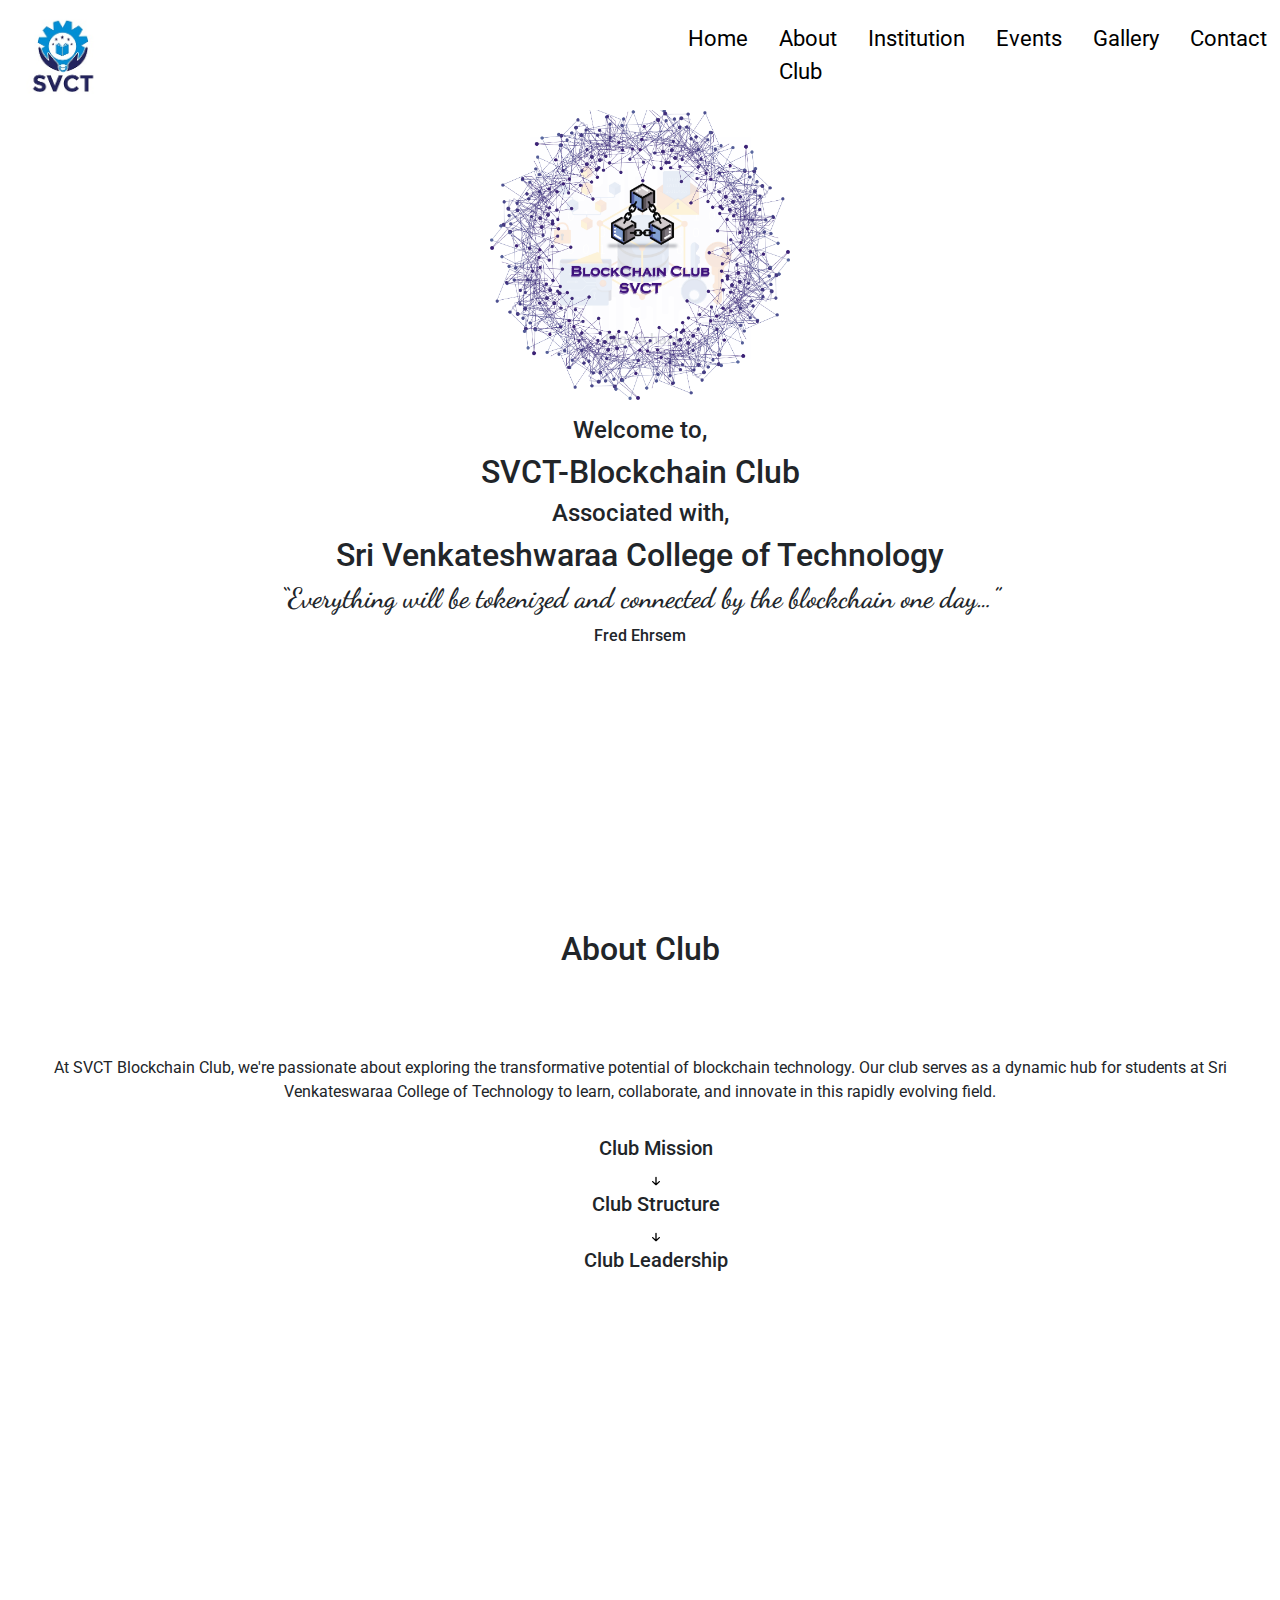
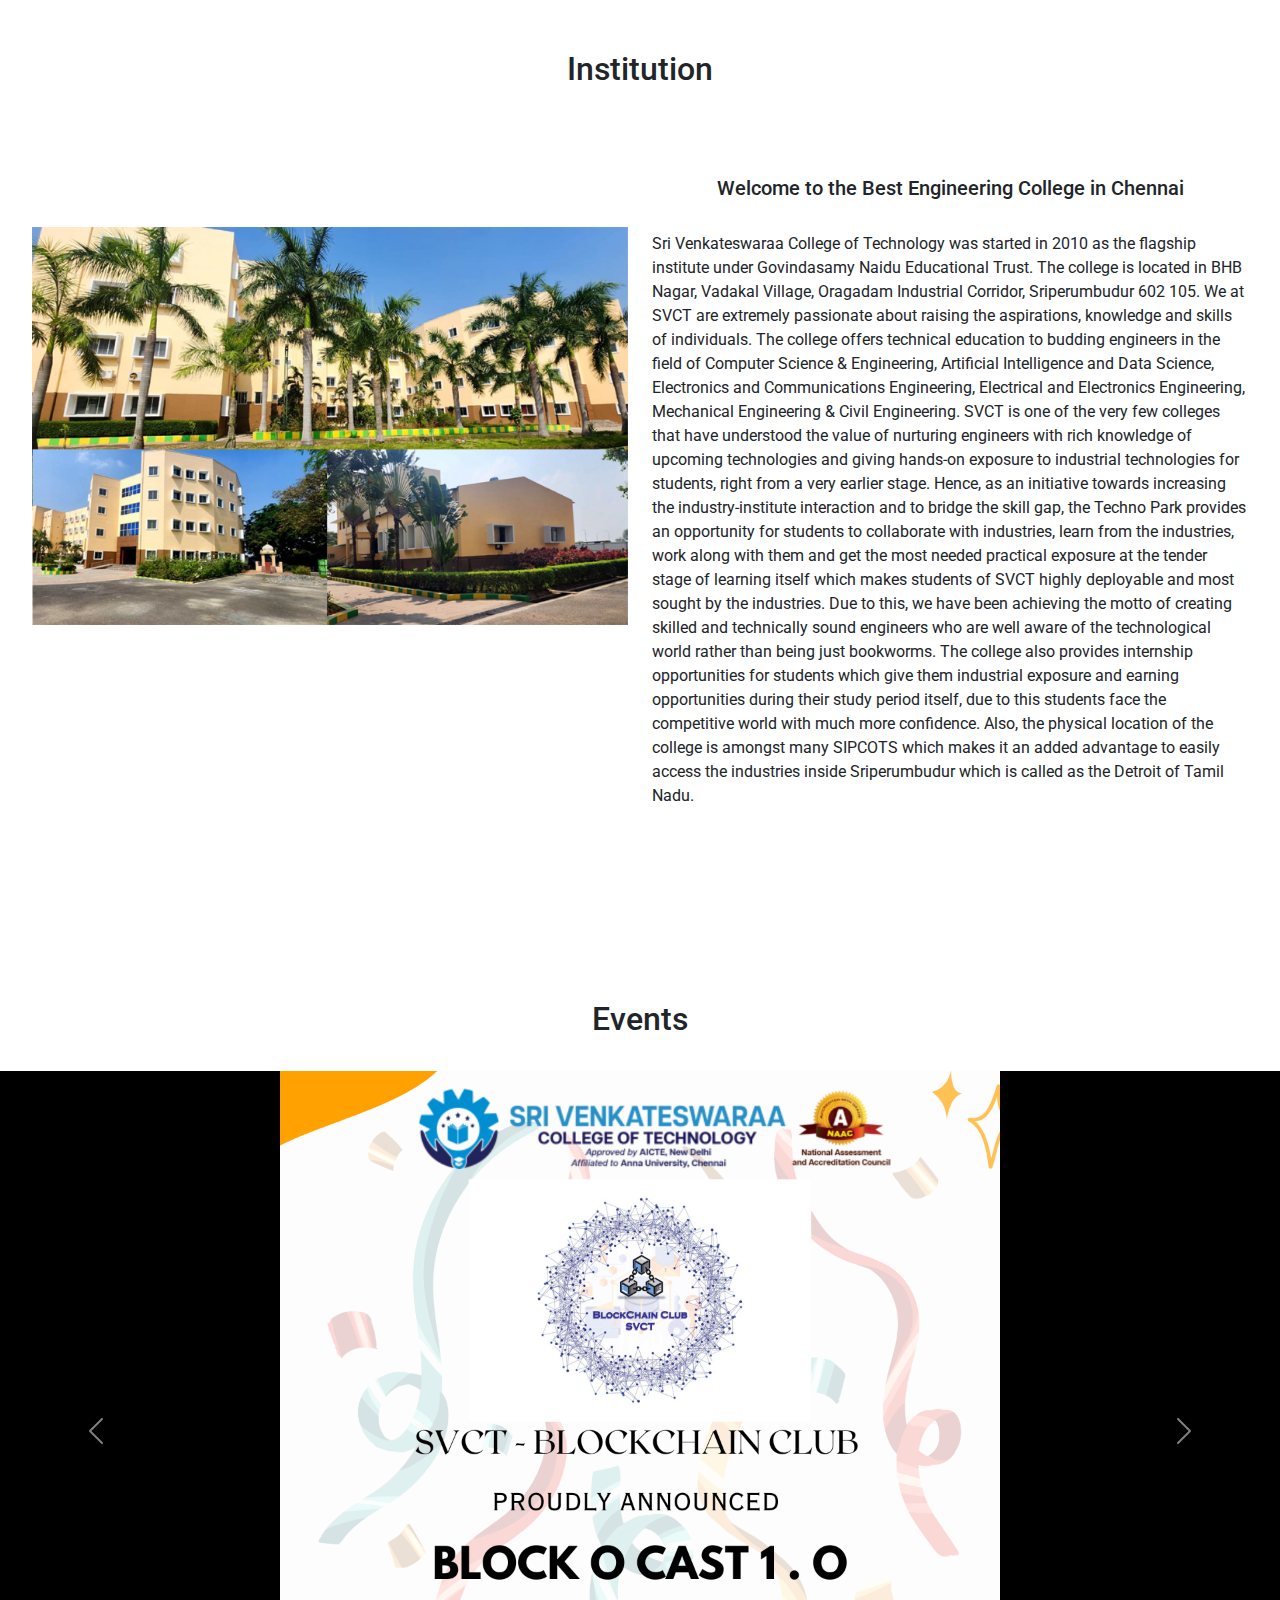
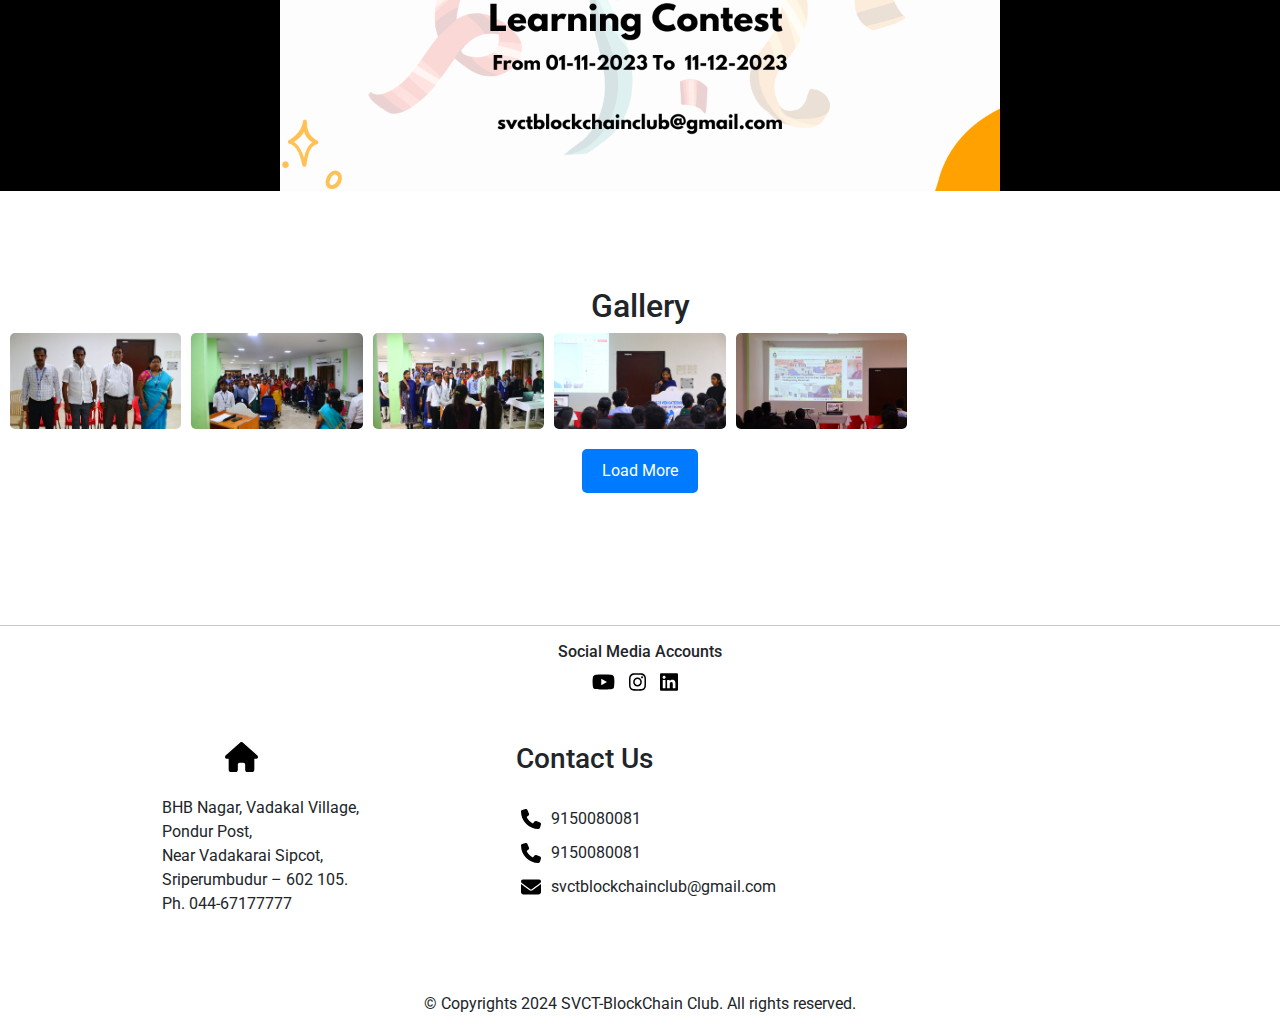
<file: index.html>
<!DOCTYPE html>
<html lang="en">
  <head>
    <meta charset="UTF-8" />
    <meta name="viewport" content="width=device-width, initial-scale=1.0" />
    <link
      href="https://cdn.jsdelivr.net/npm/bootstrap@5.3.3/dist/css/bootstrap.min.css"
      rel="stylesheet"
      integrity="sha384-QWTKZyjpPEjISv5WaRU9OFeRpok6YctnYmDr5pNlyT2bRjXh0JMhjY6hW+ALEwIH"
      crossorigin="anonymous"
    />
    <link rel="preconnect" href="https://fonts.googleapis.com" />
    <link rel="preconnect" href="https://fonts.gstatic.com" crossorigin />
    <link
      href="https://fonts.googleapis.com/css2?family=Dancing+Script:wght@400..700&family=Roboto:ital,wght@0,300;0,400;0,500;0,700;1,300&display=swap"
      rel="stylesheet"
    />
    <link rel="stylesheet" href="./styles.css" />
    <link rel="icon" href="./assets/favicon.jpeg" type="image/x-icon">
    <title>SVCT-Blockchain Club</title>
  </head>
  <body>
    <!-- Home Section -->

    <section id="home">
      <nav class="navbar navbar-expand-lg navbar-light">
        <div class="container-fluid">
          <a class="navbar-brand" href="https://svct.edu.in/" target="_blank"
            ><img src="./assets/SVCT-LOGO.jpeg" alt="College Logo"
          /></a>
          <button
            class="navbar-toggler"
            type="button"
            data-bs-toggle="collapse"
            data-bs-target="#navbarNavAltMarkup"
            aria-controls="navbarNavAltMarkup"
            aria-expanded="false"
            aria-label="Toggle navigation"
          >
            <span class="navbar-toggler-icon"></span>
          </button>
          <div class="collapse navbar-collapse" id="navbarNavAltMarkup">
            <div class="navbar-nav">
              <a
                class="nav-link active"
                aria-current="page"
                href="#home"
                onclick="closeNavbar()"
                >Home</a
              >
              <a
                class="nav-link active"
                aria-current="page"
                href="#about-club"
                onclick="closeNavbar()"
                >About Club</a
              >
              <a
                class="nav-link active"
                aria-current="page"
                href="#institution"
                onclick="closeNavbar()"
                >Institution</a
              >
              <a
                class="nav-link active"
                aria-current="page"
                href="#events"
                onclick="closeNavbar()"
                >Events</a
              >
              <a
                class="nav-link active"
                aria-current="page"
                href="#gallery"
                onclick="closeNavbar()"
                >Gallery</a
              >
              <a
                class="nav-link active"
                aria-current="page"
                href="#contact"
                onclick="closeNavbar()"
                >Contact</a
              >
            </div>
          </div>
        </div>
      </nav>
      <!-- HOME -->
      <div class="icon text-center mb-3">
        <img src="./assets/BC-CLUB-LOGO .png" alt="Club Logo" />
      </div>
      <div class="welcome">
        <h4>Welcome to,</h4>
        <h2>SVCT-Blockchain Club</h2>
      </div>
      <div class="clg">
        <h4>Associated with,</h4>
        <h2>Sri Venkateshwaraa College of Technology</h2>
      </div>
      <div class="quotes">
        <h3>
          “Everything will be tokenized and connected by the blockchain one
          day…”
        </h3>
        <p>Fred Ehrsem</p>
      </div>
    </section>

    <!-- About Club Section -->

    <section id="about-club" class="py-5">
      <br />
      <br />
      <br />
      <h2 class="text-center">About Club</h2>
      <br />
      <br />
      <p>
        At SVCT Blockchain Club, we're passionate about exploring the
        transformative potential of blockchain technology. Our club serves as a
        dynamic hub for students at Sri Venkateswaraa College of Technology to
        learn, collaborate, and innovate in this rapidly evolving field.
      </p>

      <ul style="list-style-type: none">
        <li>
          <h5><a id="openPopupBtn1">Club Mission</a></h5>
        </li>
        <li>
          <img
            class="arrow"
            src="./assets/Icons-svg/arrow-down-solid.svg"
            alt=""
          />
          <h5><a id="openPopupBtn2">Club Structure</a></h5>
        </li>
        <li>
          <img src="./assets/Icons-svg/arrow-down-solid.svg" alt="" />
          <h5><a id="openPopupBtn3">Club Leadership</a></h5>
        </li>
      </ul>

      <div id="popup1" class="popup">
        <div class="popup-content">
          <span class="close" id="closePopup1">&times;</span>
          <h2>Club Mission</h2>
          <p>
            The mission of the Blockchain club is to educate, engage, and
            empower individuals interested in blockchain technology and
            cryptocurrencies. We aim to create a vibrant community of blockchain
            enthusiasts, foster knowledge sharing, and promote the responsible
            and ethical use of blockchain technology.
          </p>
        </div>
      </div>

      <div id="popup2" class="popup">
        <div class="popup-content">
          <span class="close" id="closePopup2">&times;</span>
          <h2>Club Structure</h2>
          <img src="./assets/BCC-CLUB STRUCTURE.jpg" alt="" />
        </div>
      </div>

      <div id="popup3" class="popup">
        <div class="popup-content">
          <span class="close" id="closePopup3">&times;</span>
          <h2>Club Leadership</h2>
          <br />
          <div class="container">
            <div class="row">
              <div class="col-md-6">
                <div class="profile">
                  <img
                    src="./assets/Members-Image/Faculty Incharge.jpg"
                    class="img-fluid"
                    style="height: 200px; border-radius: 5px"
                    alt=""
                  />
                  <p>
                    <h4>The Faculty Incharge</h4>
                    Dr. S. Lakshmi, Professor / ECE, Dean of Academics, Faculty
                    incharge Blockchain Club, SVCT.
                  </p>
                </div>
              </div>
              <div class="col-md-6">
                <div class="profile">
                  <img
                    src="./assets/Members-Image/President.jpg"
                    class="img-fluid"
                    style="height: 200px; border-radius: 5px"
                    alt=""
                  />
                  <p>
                    <h4>The President</h4>
                    Mr. Dhanaseelan Subramani, 2021-2025 Blockchain Club, SVCT
                  </p>
                </div>
              </div>
              <div class="col-md-6">
                <div class="profile">
                  <img
                    src="./assets/Members-Image/Secretary.jpg"
                    class="img-fluid"
                    style="height: 200px; border-radius: 5px"
                    alt=""
                  />
                  
                  <p>
                    <h4>The Secretary</h4>
                    Ms. S. Sandhiya, 2021-2025 Blockchain Club, SVCT</p>
                </div>
              </div>
              <div class="col-md-6">
                <div class="profile">
                  <img
                    src="assets/Members-Image/CSO.jpg"
                    class="img-fluid"
                    style="height: 200px; border-radius: 5px"
                    alt=""
                  />
                  <p>
                    <h4>The Chief Student Organiser(CSO)</h4>
                    Mr. R. Tamilmani Enra Hariharan, 2021-2025 Blockchain Club,
                    SVCT
                  </p>
                </div>
              </div>
            </div>
          </div>
        </div>
      </div>

      <div id="overlay"></div>
    </section>

    <!-- Institution Section -->

    <section id="institution" class="py-5">
      <br />
      <br />
      <br />
      <h2 class="text-center">Institution</h2>
      <br />
      <br />
      <div class="container-fluid">
        <div class="row m-2">
          <div class="col-md-6">
            <img
              src="./assets/SVCT-COLLEGE.png"
              class="img-fluid"
              style="padding-top: 75px"
            />
          </div>
          <div class="col-md-6">
            <div>
              <br />
              <h5 class="mt-0" style="text-align: center">
                Welcome to the Best Engineering College in Chennai
              </h5>
              <br />
              <p class="text-justify" style="text-align: left">
                Sri Venkateswaraa College of Technology was started in 2010 as
                the flagship institute under Govindasamy Naidu Educational
                Trust. The college is located in BHB Nagar, Vadakal Village,
                Oragadam Industrial Corridor, Sriperumbudur 602 105. We at SVCT
                are extremely passionate about raising the aspirations,
                knowledge and skills of individuals. The college offers
                technical education to budding engineers in the field of
                Computer Science & Engineering, Artificial Intelligence and Data
                Science, Electronics and Communications Engineering, Electrical
                and Electronics Engineering, Mechanical Engineering & Civil
                Engineering. SVCT is one of the very few colleges that have
                understood the value of nurturing engineers with rich knowledge
                of upcoming technologies and giving hands-on exposure to
                industrial technologies for students, right from a very earlier
                stage. Hence, as an initiative towards increasing the
                industry-institute interaction and to bridge the skill gap, the
                Techno Park provides an opportunity for students to collaborate
                with industries, learn from the industries, work along with them
                and get the most needed practical exposure at the tender stage
                of learning itself which makes students of SVCT highly
                deployable and most sought by the industries. Due to this, we
                have been achieving the motto of creating skilled and
                technically sound engineers who are well aware of the
                technological world rather than being just bookworms. The
                college also provides internship opportunities for students
                which give them industrial exposure and earning opportunities
                during their study period itself, due to this students face the
                competitive world with much more confidence. Also, the physical
                location of the college is amongst many SIPCOTS which makes it
                an added advantage to easily access the industries inside
                Sriperumbudur which is called as the Detroit of Tamil Nadu.
              </p>
            </div>
          </div>
        </div>
      </div>
    </section>

    <!-- Events Section -->

    <section id="events" class="py-5">
      <br />
      <br />
      <br />
      <h2 class="text-center">Events</h2>
      <br />
      <div
        id="carouselExampleControls"
        class="carousel slide"
        data-bs-ride="carousel"
      >
        <div class="carousel-inner">
          <div class="carousel-item active">
            <img
              src="./assets/BCC-Events/Block O Cast.png"
              class="d-block w-100"
              style="height: 80vh"
              alt="..."
            />
          </div>
          <div class="carousel-item">
            <img
              src="./assets/BCC-Events/Gitathon.png"
              class="d-block w-100"
              style="height: 80vh"
              alt="..."
            />
          </div>
        </div>
        <button
          class="carousel-control-prev"
          type="button"
          data-bs-target="#carouselExampleControls"
          data-bs-slide="prev"
        >
          <span class="carousel-control-prev-icon" aria-hidden="true"></span>
          <span class="visually-hidden">Previous</span>
        </button>
        <button
          class="carousel-control-next"
          type="button"
          data-bs-target="#carouselExampleControls"
          data-bs-slide="next"
        >
          <span class="carousel-control-next-icon" aria-hidden="true"></span>
          <span class="visually-hidden">Next</span>
        </button>
      </div>
    </section>

    <!-- Gallery Section -->

    <section id="gallery" class="py-5">
        <div class="gallery-container">
            <h2 class="text-center">Gallery</h2>
            <div class="gallery" id="gallery">

              
                <img src="./assets/Gallery-Images/IMG-1.jpg" alt="">
                <img src="./assets/Gallery-Images/IMG-2.jpg" alt="">
                <img src="./assets/Gallery-Images/IMG-3.jpg" alt="">
                <img src="./assets/Gallery-Images/IMG-4.jpg" alt="">
                <img src="./assets/Gallery-Images/IMG-5.jpg" alt="">
                <img src="./assets/Gallery-Images/IMG-6.jpg" alt="">
                <img src="./assets/Gallery-Images/IMG-7.jpg" alt="">
                <img src="./assets/Gallery-Images/IMG-8.jpg" alt="">
                <img src="./assets/Gallery-Images/IMG-9.jpg" alt="">
                <img src="./assets/Gallery-Images/IMG-10.jpg" alt="">
                <img src="./assets/Gallery-Images/IMG-11.jpg" alt="">
                <img src="./assets/Gallery-Images/IMG-12.jpg" alt="">
                <img src="./assets/Gallery-Images/IMG-13.jpg" alt="">
                <img src="./assets/Gallery-Images/IMG-14.jpg" alt="">
                <img src="./assets/Gallery-Images/IMG-15.jpg" alt="">
                <img src="./assets/Gallery-Images/IMG-16.jpg" alt="">
            </div>
            <button id="loadMoreBtn">Load More</button>
        </div>
    </section>
   
    <!-- Contact Section -->

    <section id="contact" class="py-5">
      <footer class="text-center">
        <hr />
        <div>
          <h6>Social Media Accounts</h6>
        </div>
        <div class="media-icon">
          <a
            href="https://www.youtube.com/channel/UCy08NS9EoVATvolnz-Gu4yQ"
            target="_blank"
            ><img
              class="social-media"
              src="./assets/Icons-svg/youtube.svg"
              alt=""
          /></a>
          <a
            href="https://www.instagram.com/blockchain_club_svct?igsh=MXd6bGZuenYwOXk3OA=="
            target="_blank"
            ><img
              class="social-media"
              src="./assets/Icons-svg/instagram.svg"
              alt=""
          /></a>
          <a
            href="https://www.linkedin.com/showcase/98832881/admin/feed/posts/"
            target="_blank"
            ><img
              class="social-media"
              src="./assets/Icons-svg/linkedin.svg"
              alt="" /></a
          ><br /><br /><br />
        </div>
        <div class="container">
          <div class="row">
            <div class="col-md-6">
              <div class="adress">
                <img src="./assets/Icons-svg/house-solid.svg" alt="" />
                <br />
                <br />
                <p>
                  BHB Nagar, Vadakal Village, Pondur Post,<br />
                  Near Vadakarai Sipcot, Sriperumbudur – 602 105. <br />
                  Ph. 044-67177777 <br />
                </p>
              </div>
            </div>
            <div class="col-md-6">
              <div class="contactfoot">
                <h3>Contact Us</h3>
                <br />
                <div class="contact-icons">
                  <ul>
                    <li>
                      <img src="./assets/Icons-svg/phone-solid.svg" alt="" />
                      <a href="tel:9150080081">9150080081</a>
                    </li>
                    <li>
                      <img src="./assets/Icons-svg/phone-solid.svg" alt="" />
                      <a href="tel:9150080081">9150080081</a>
                    </li>
                    <li>
                      <img src="./assets/Icons-svg/envelope-solid.svg" alt="" />
                      <a href="mailto:svctblockchainclub@gmail.com"
                        >svctblockchainclub@gmail.com</a
                      >
                    </li>
                  </ul>
                </div>
              </div>
            </div>
          </div>
        </div>
        <div class="copyrights">
          © Copyrights 2024 SVCT-BlockChain Club. All rights reserved.
        </div>
      </footer>
    </section>

    <script src="./script.js"></script>
    <script src="https://ajax.googleapis.com/ajax/libs/jquery/3.5.1/jquery.min.js"></script>
    <script
      src="https://cdn.jsdelivr.net/npm/bootstrap@5.3.3/dist/js/bootstrap.bundle.min.js"
      integrity="sha384-YvpcrYf0tY3lHB60NNkmXc5s9fDVZLESaAA55NDzOxhy9GkcIdslK1eN7N6jIeHz"
      crossorigin="anonymous"
    ></script>
  </body>
</html>
</file>
<file: styles.css>
/* Basic Styling */
body,
html {
  margin: 0;
  padding: 0;
  scroll-behavior: smooth;
  font-family: "Roboto", sans-serif;
  font-weight: 400;
  font-style: normal;
}


/* NavBar */

.collapse {
  margin-left: 45%;
  overflow: hidden;
}
.navbar-nav .nav-link {
  margin-right: 15px;
}
.navbar-brand img {
  height: 100px;
}
.nav-link {
  font-size: 22px;
}
.icon img {
  height: 300px;
}
.icon {
  justify-content: center;
  display: flex;
  padding-top: 100px;
}
.navbar {
  background-color: transparent;
  padding: 0;
}
.navbar-brand {
  margin-right: 0;
}
.welcome {
  text-align: center;
}
.quotes {
  text-align: center;
}
.clg {
  text-align: center;
}
.navbar {
  position: fixed;
  top: 0;
  left: 0;
  width: 100%;
  z-index: 1000;
  background-color: white;
}

/* Home */

#home {
  height: 90vh;
}
.icon img,
.welcome h4,
.welcome h2,
.clg h4,
.clg h2,
.quotes h3,
p,
.welcome,
.quotes,
.clg {
  text-align: center;
}

.icon img,
.welcome,
.clg,
.quotes {
  animation: fadeIn 2s;
}
@keyframes fadeIn {
  from {
    opacity: 0;
    transform: translateY(20px);
  }
  to {
    opacity: 1;
    transform: translateY(0);
  }
}
.welcome,
.clg,
.quotes {
  text-align: center;
}
.welcome h2,
.clg h2 {
  font-family: "Roboto", sans-serif;
  font-weight: 500;
  font-style: normal;
}
.quotes h3 {
  font-family: "Dancing Script", cursive;
  font-optical-sizing: auto;
  font-weight: 600;
  font-style: normal;
}
.quotes p {
  font-family: "Roboto", sans-serif;
  font-weight: 500;
  font-style: normal;
}

/* About Club */

#about-club {
  height: 80vh;
  text-align: center;
}
#about-club p {
  margin: 2rem;
  font-family: "Roboto", sans-serif;
  font-weight: 400;
  font-style: normal;
}
#about-club img {
  height: 10px;
}

.popup {
  display: none;
  position: fixed;
  top: 50%;
  left: 50%;
  transform: translate(-50%, -50%);
  background-color: white;
  width: 50%;
  max-width: 400px;
  padding: 20px;
  border-radius: 5px;
  box-shadow: 0 0 10px rgba(0, 0, 0, 0.5);
  z-index: 2;
}

.popup-content {
  position: relative;
  background-color: #fff;
  padding: 20px;
  border-radius: 10px;
}

.close {
  position: absolute;
  top: 10px;
  right: 10px;
  cursor: pointer;
}

#overlay {
  display: none;
  position: fixed;
  top: 0;
  left: 0;
  width: 100%;
  height: 100%;
  background-color: rgba(0, 0, 0, 0.5);
  z-index: 1;
}

#popup1 {
  display: none;
  position: fixed;
  top: 50%;
  left: 50%;
  transform: translate(-50%, -50%);
  background-color: rgba(0, 0, 0, 0.5);
  width: 80%;
  max-width: 600px;
  padding: 20px;
  border-radius: 10px;
}
@media only screen and (max-width: 768px) {
  #popup1 {
    width: 90%;
  }
}
#popup2 img {
  height: 50vh;
}

#popup2 {
  display: none; 
  position: fixed;
  top: 50%;
  left: 50%;
  transform: translate(-50%, -50%);
  background-color: rgba(0, 0, 0, 0.5);
  width: 80%; 
  max-width: 600px; 
  padding: 20px;
  border-radius: 10px;
}

.popup-content img {
  max-width: 100%; 
  height: auto; 
}

@media only screen and (max-width: 768px) {
  #popup2 {
    width: 90%;
  }
}

#popup3 {
  display: none; 
  position: fixed;
  top: 50%;
  left: 50%;
  transform: translate(-50%, -50%);
  background-color: rgba(0, 0, 0, 0.5);
  width: 80%; 
  max-width: 600px; 
  height: 400px;
  padding: 20px;
  border-radius: 10px;
  overflow-y: auto; 
}

.container {
  display: flex;
  flex-wrap: wrap;
}

.profile {
  flex: 0 0 calc(50% - 20px); 
  margin: 10px; 
}

@media only screen and (max-width: 768px) {
  #popup3 {
    width: 90%; 
  }

  .profile {
    flex: 0 0 calc(100% - 20px);
  }
}

/* Institution */


#institution h2 {
  text-align: center;
}
.image-container {
  margin-top: 20px;
}
#institution img {
  width: 100%;
  height: auto;
}



/* Events */

#events {
  text-align: center;
}
.carousel-inner {
  height: 80vh;
}

#carouselExampleControls .carousel-item img {
  max-width: 100%; 
  height: 400px; 
  object-fit: contain; 
}

@media only screen and (min-width: 1023px) {
  #carouselExampleControls .carousel-item img {
    background-color: black;
  }
}



/* Gallery */



.gallery-container {
  padding: 0 10px;
}

.gallery {
  display: grid;
  grid-template-columns: repeat(auto-fill, minmax(150px, 1fr));
  gap: 10px;
}

.gallery img {
  width: 100%;
  height: auto;
  border-radius: 5px;
  transition: transform .2s; 
  margin: 0 auto;
}

.gallery img:hover {
  transform: scale(3.5); 
}

#loadMoreBtn {
  display: block;
  margin: 20px auto;
  padding: 10px 20px;
  font-size: 16px;
  background-color: #007bff;
  color: #fff;
  border: none;
  border-radius: 5px;
  cursor: pointer;
}

#loadMoreBtn:hover {
  background-color: #0056b3;
}

@media (max-width: 768px) {
  .gallery {
      grid-template-columns: repeat(auto-fill, minmax(100px, 1fr));
  }
}


.modal {
display: none;
position: fixed;
z-index: 1;
padding-top: 50px;
left: 0;
top: 40px;
width: 100%;
height: 100%;
overflow: auto;
background-color: rgba(0, 0, 0, 0.9);
}

.modal-content {
margin: auto;
display: block;
max-width: 80%;
max-height: 90%;
}

.close {
position: absolute;
top: 60px;
right: 25px;
color: white;
font-size: 35px;
font-weight: bold;
cursor: pointer;
}

.close:hover,
.close:focus {
color: #999;
text-decoration: none;
cursor: pointer;
}





/* Footer */

#contact {
  height: 50vh;
  text-align: center;
}
.social-media {
  height: 20px;
  padding-right: 10px;
}
.adress {
  height: 250px;
  justify-content: center;
  align-items: center;
  display: block;
}
.adress img {
  height: 30px;
}
.adress p {
  text-align: left;
  margin-left: 25%;
}
.contactfoot {
  height: 250px;

  align-items: center;
  display: block;
}
.contactfoot img {
  height: 20px;
}
.contactfoot h3 {
  margin-left: 0%;
}
.contactfoot ul {
  list-style-type: none;
}
.contact-icons li {
  display: flex;
  align-items: center;
  margin-bottom: 10px;
}

.contact-icons li img {
  margin-right: 10px;
}

.contact-icons {
  margin-left: 20%;
}
.contact-icons li a {
  color: inherit;
  text-decoration: none;
}
.copyrights {
  padding-bottom: 15px;
}
</file>
